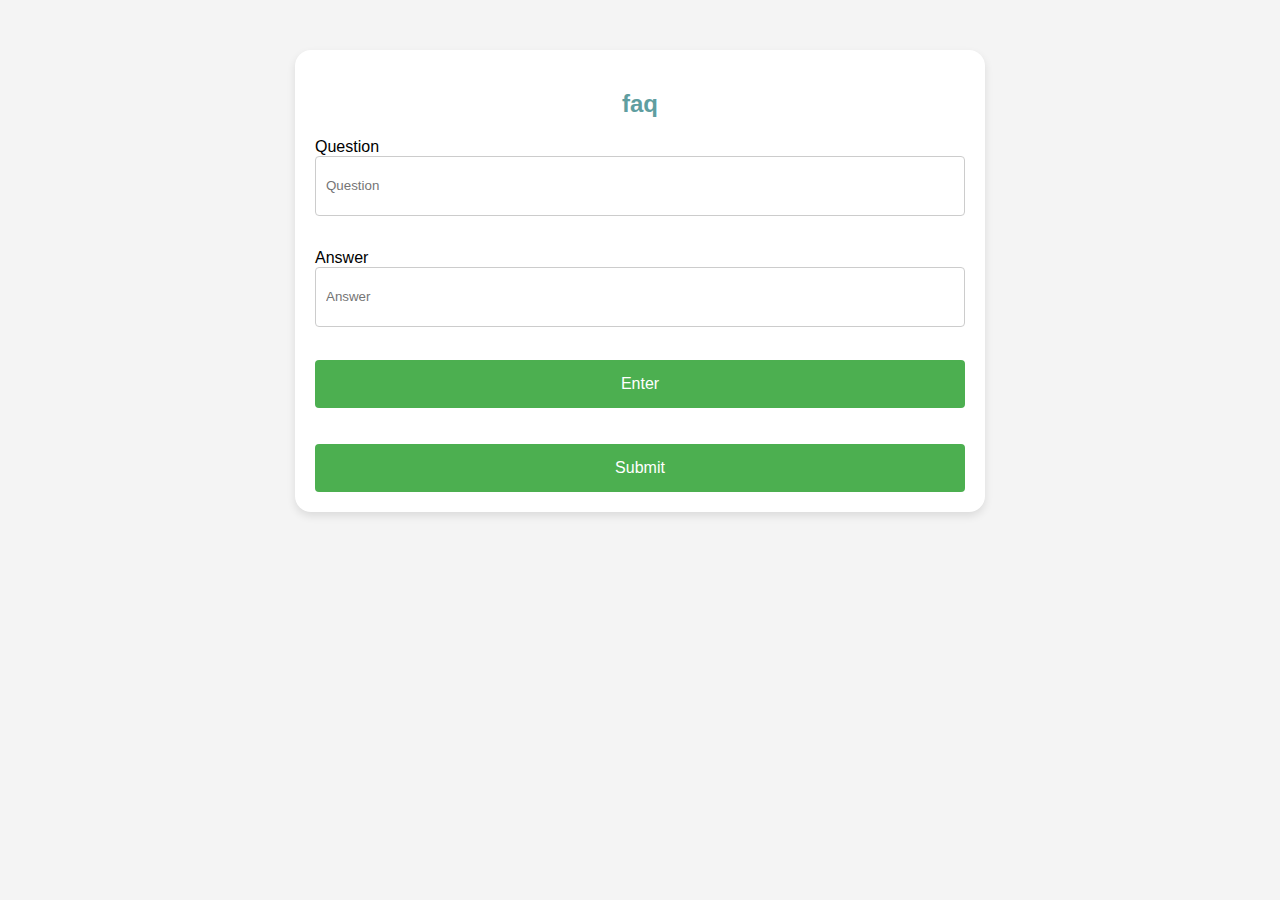
<file: To-Do/index.html>
<!DOCTYPE html>
<html lang="en">
<head>
    <meta charset="UTF-8">
    <meta name="viewport" content="width=device-width, initial-scale=1.0">
    <title>Document</title>
    <link rel="stylesheet" href="style.css">
</head>
<body>
    <div class="container">
        <h2>faq</h2>
        <label for="title">Question</label>
        <input type = "text" placeholder = "Question" id = "title"></input><br></br>
        <label for="description">Answer</label>
        <input type = "text" placeholder = "Answer" id = "description"></input><br></br>
        <button onclick="addToDo()"> Enter </button>
        <br></br>
        <div id = "dyCont">

        </div>
        <br>
        <button onclick = "submit()"> Submit </button>
    </div>
</body>
<script>

    let globalId = 1;

    function addToDo(){
        const title = document.getElementById("title").value;
        const description = document.getElementById("description").value; 
        const grandparent = document.getElementById("dyCont");
        grandparent.appendChild(createChild(title, description, ++globalId));
    }

    function createChild(title, description, id){
        const parent = document.createElement("div");
        const child = document.createElement("div");
        child.innerHTML = `QUESTION: ${title}`;
        const child2 = document.createElement("div");
        child2.innerHTML = `AMSWER: ${description}`;
        const child3 = document.createElement("br");
        parent.appendChild(child);
        parent.appendChild(child2);
        parent.appendChild(child3);
        return parent;
    }

    function submit() {
        const container = document.getElementById("dyCont");
        let text = '';
        for (let i = 0; i < container.children.length; i++) {
            const child = container.children[i];
            text += `Question: ${child.children[0].innerText.split(': ')[1]}\n`;
            text += `Answer: ${child.children[1].innerText.split(': ')[1]}\n`;
        }
        const blob = new Blob([text], {type: "text/plain;charset=utf-8"});
        const url = URL.createObjectURL(blob);
        const link = document.createElement('a');
        link.href = url;
        link.download = 'todos.txt';
        link.click();
    }

</script>
</html>
</file>
<file: To-Do/style.css>
body {
    font-family: Arial, sans-serif;
    background-color: #f4f4f4;
    background-image: ;
}

.container {
    max-width: 650px;
    margin: 50px auto;
    background-color: #fff;
    padding: 20px;
    border-radius: 16px;
    box-shadow: 0 4px 8px rgba(0, 0, 0, 0.1);
}

h2 {
    text-align: center;
    margin-bottom: 20px;
    color:cadetblue;
}

input[type="text"], textarea {
    width: 100%;
    height: 60px;
    padding: 10px;
    margin-bottom: 15px;
    border: 1px solid #ccc;
    border-radius: 4px;
    box-sizing: border-box;
}

button {
    background-color: #4CAF50;
    color: white;
    padding: 15px 20px;
    border: none;
    border-radius: 4px;
    cursor: pointer;
    width: 100%;
    font-size: 16px;
}

button:hover {
    background-color: #45a049;
}
</file>
